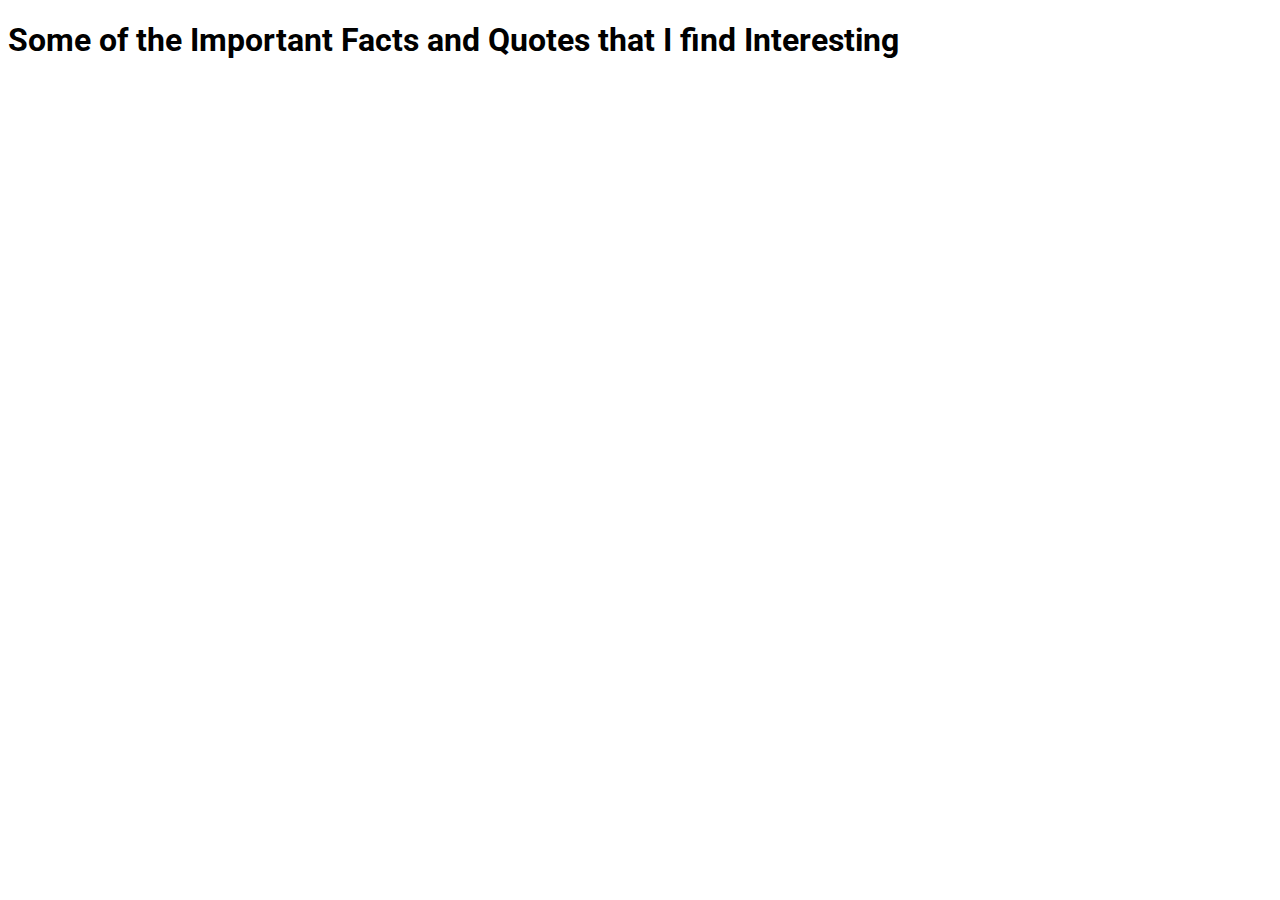
<file: index.html>
﻿<!DOCTYPE html>

<html lang="en" xmlns="http://www.w3.org/1999/xhtml">
<head>
    <meta charset="utf-8" />
    
    <link rel="preconnect" href="https://fonts.googleapis.com">
    <link rel="preconnect" href="https://fonts.gstatic.com" crossorigin>
    <link href="https://fonts.googleapis.com/css2?family=Roboto:ital@1&display=swap" rel="stylesheet">
    <link rel="stylesheet" type="text/css" href="./style.css" >
    <title>My Thoughts and Notes</title>
</head>
<body>
    <h1>Some of the Important Facts and Quotes that I find Interesting</h1>

    <div class="description"></div>
    <!-- <textarea class="textBox"></textarea>
     <button id="btn">Add</button>-->

    <script src="./script.js"></script>
</body>
</html>
</file>
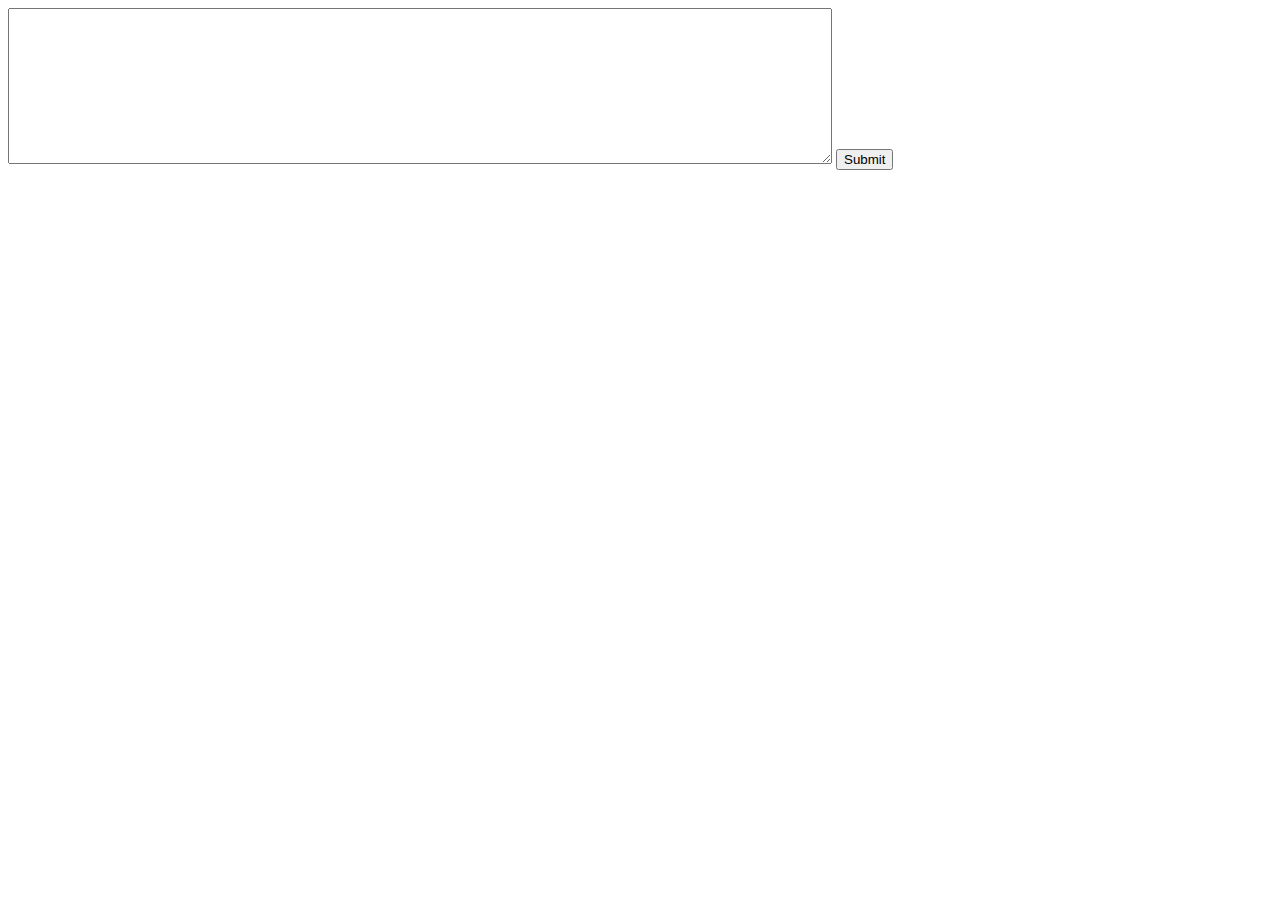
<file: myinputs.html>
<!DOCTYPE html>
<html>
<head></head>
<body>
    <textarea rows="10" cols="100" id="text-box" ></textarea>
    <input type="submit" id='submit-btn' /> 
    <script src="./script.js"></script>
</body>
</html>
</file>
<file: style.css>
body {
    font-family: 'Roboto', sans-serif;
    font-weight:400;
}
</file>
